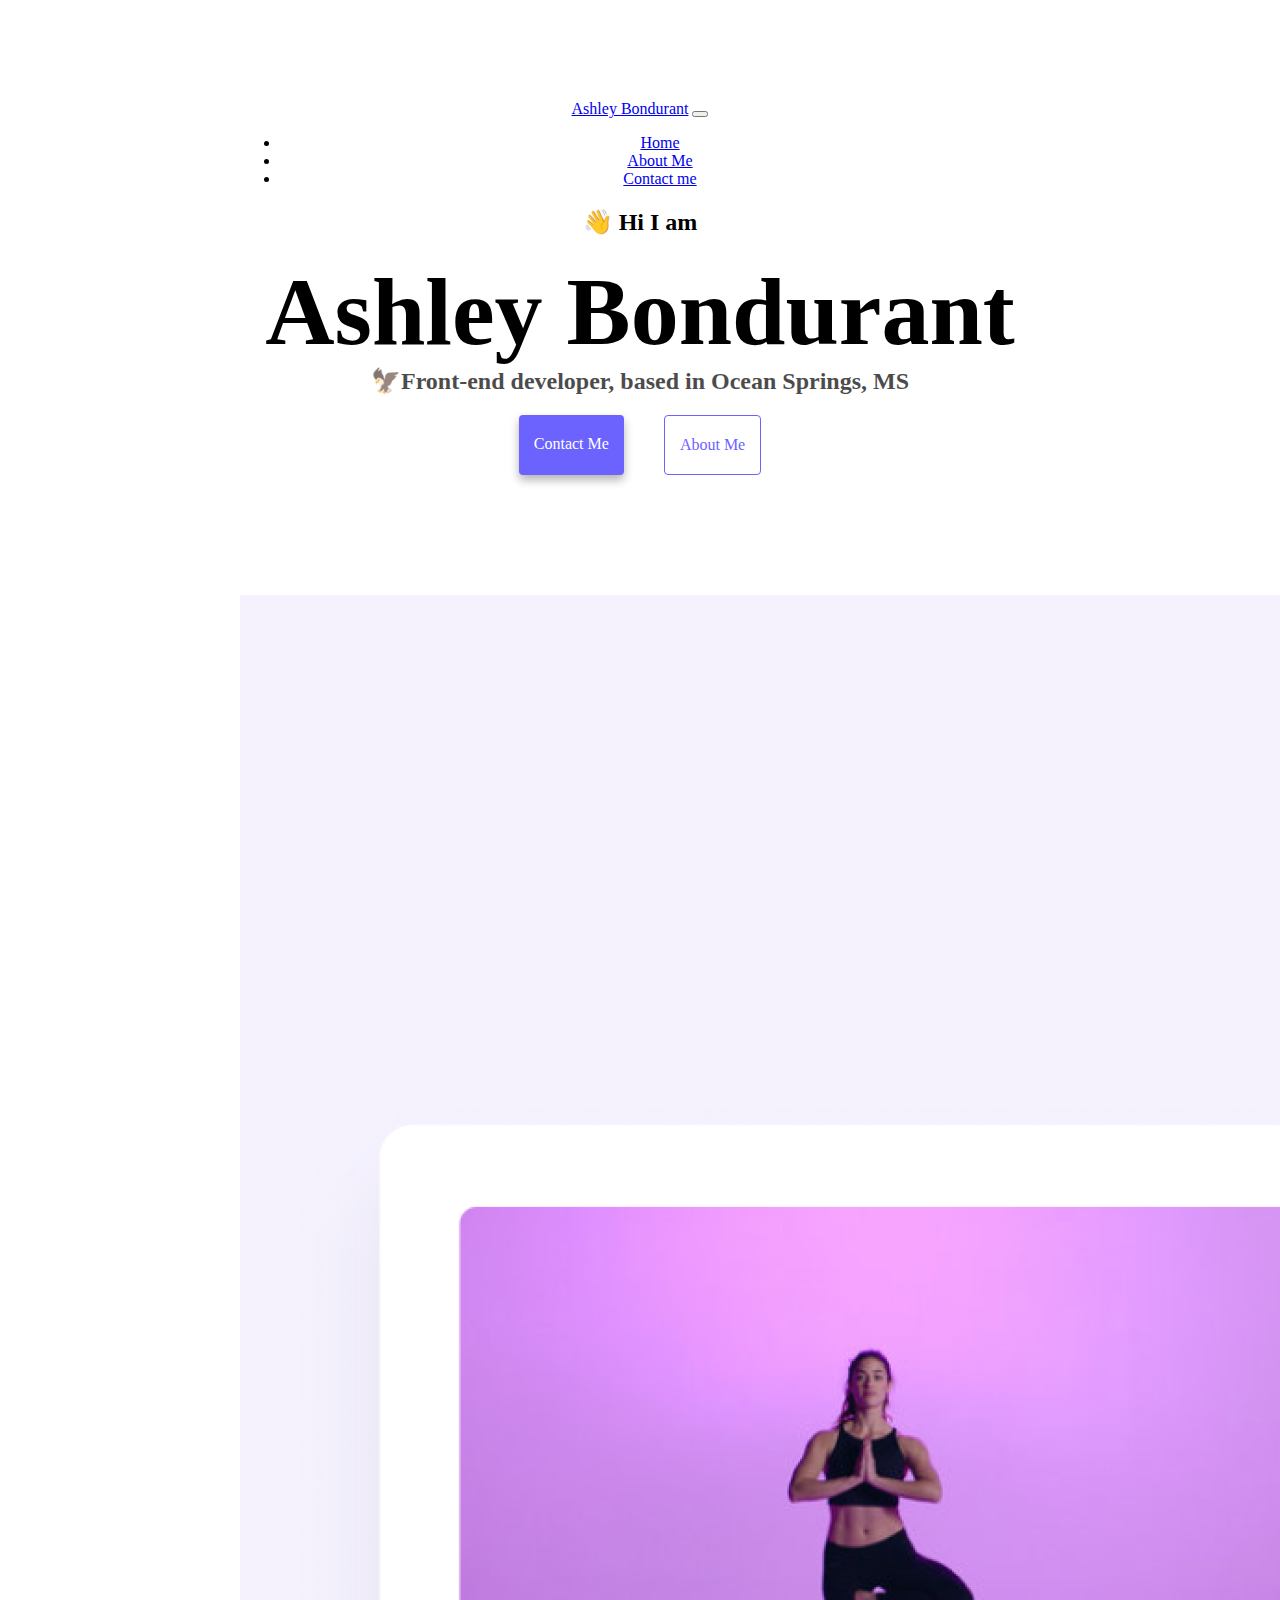
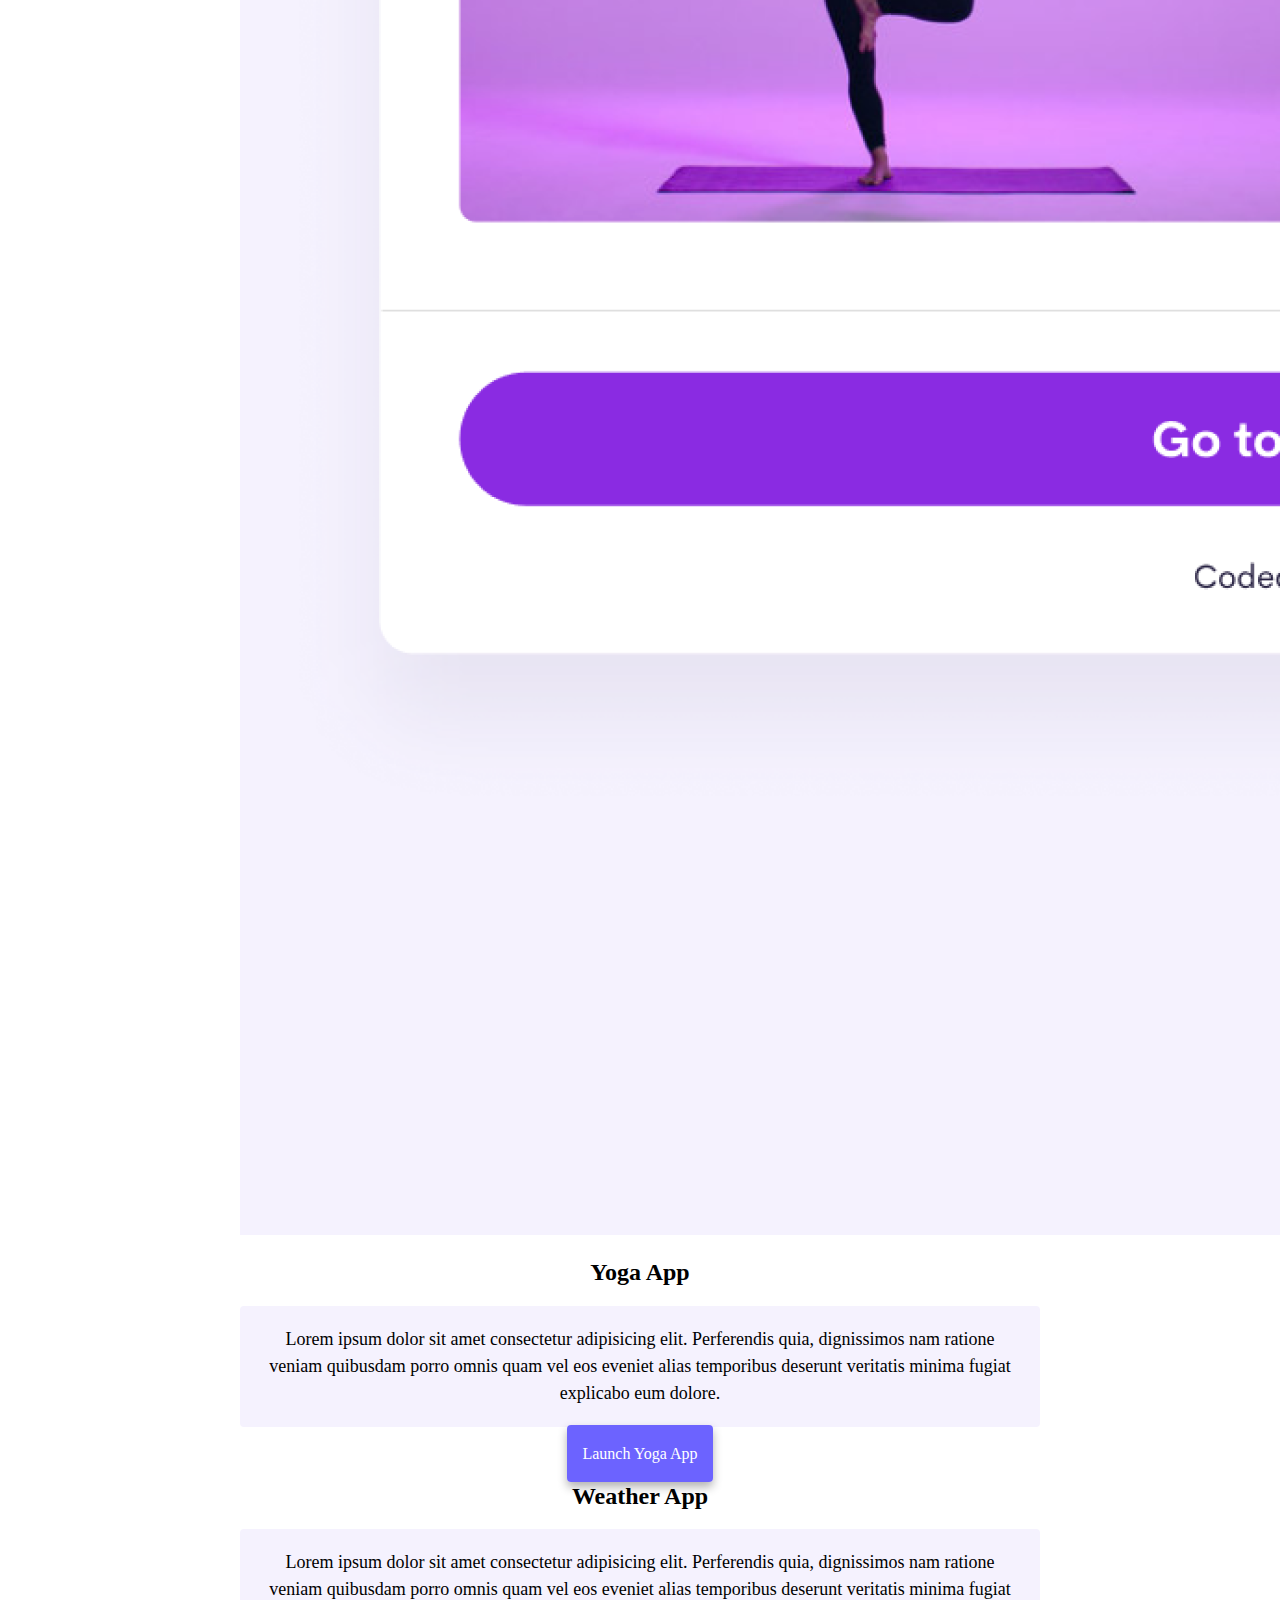
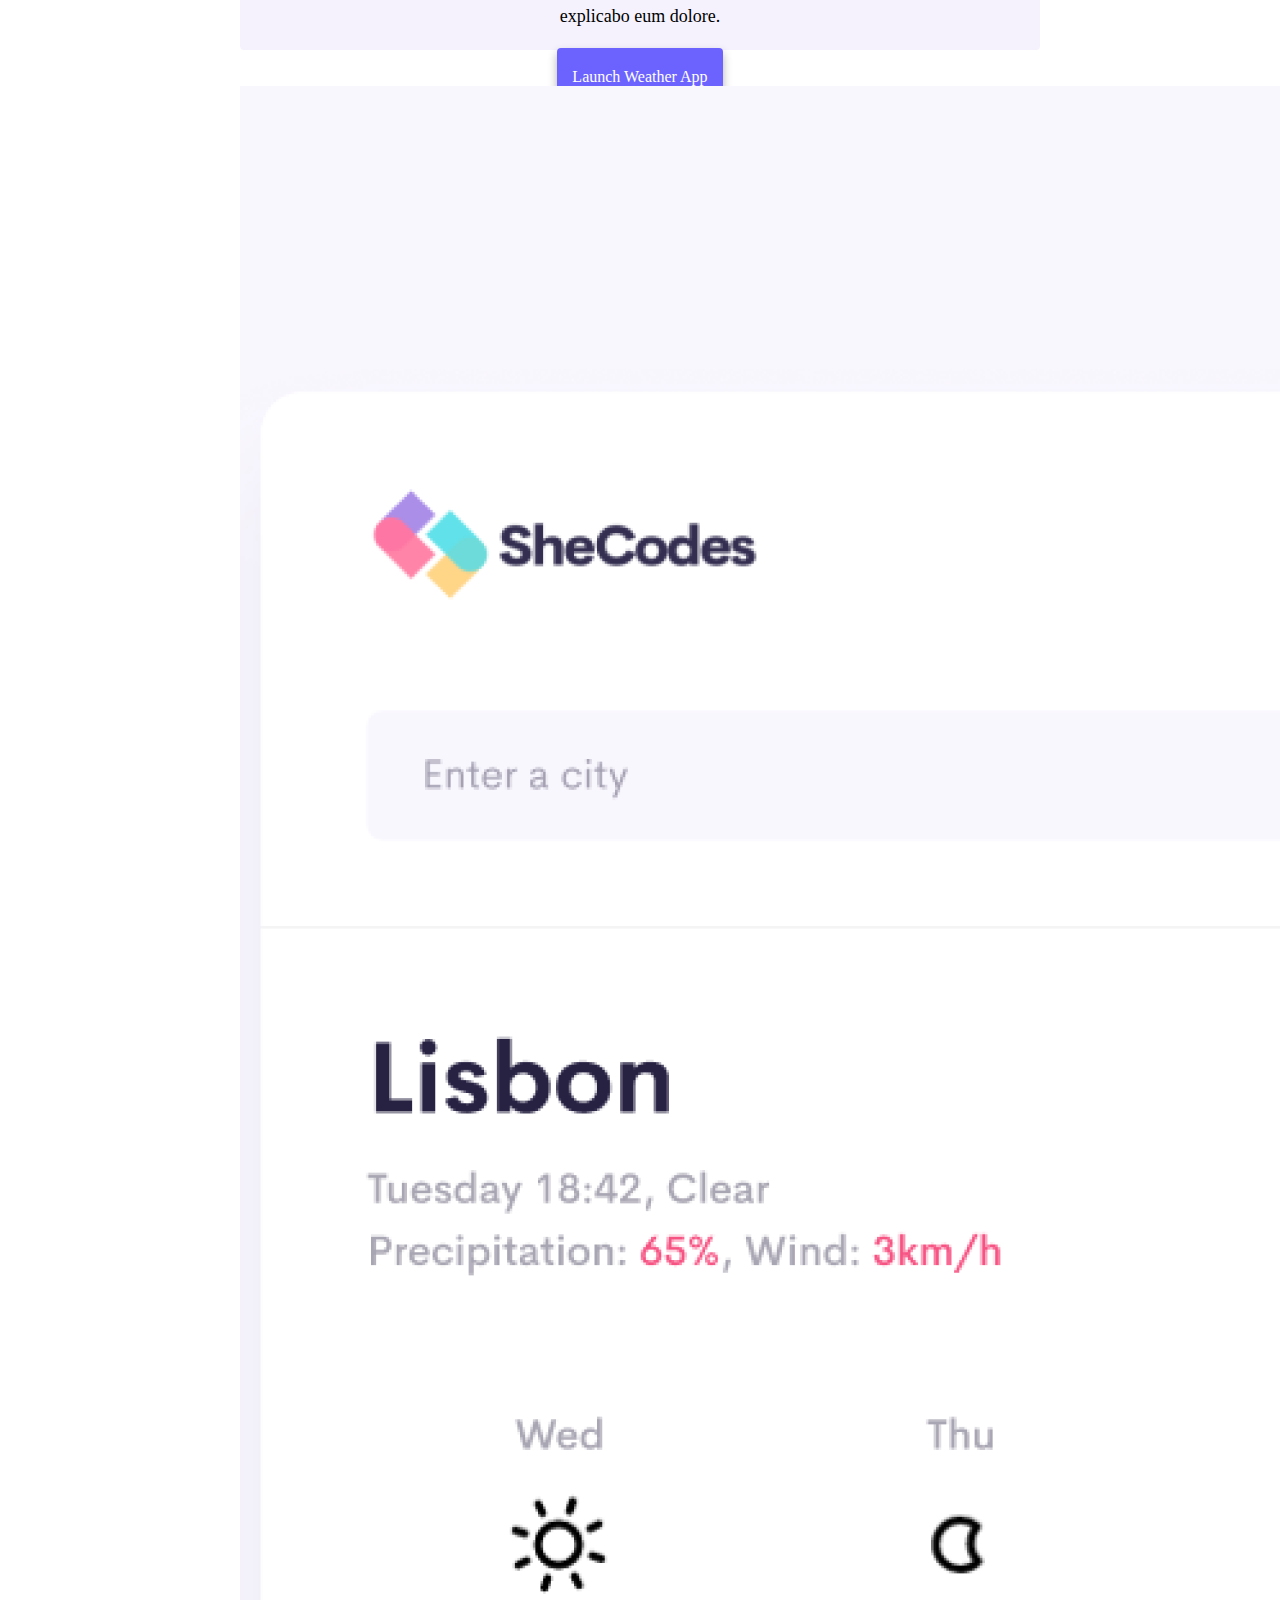
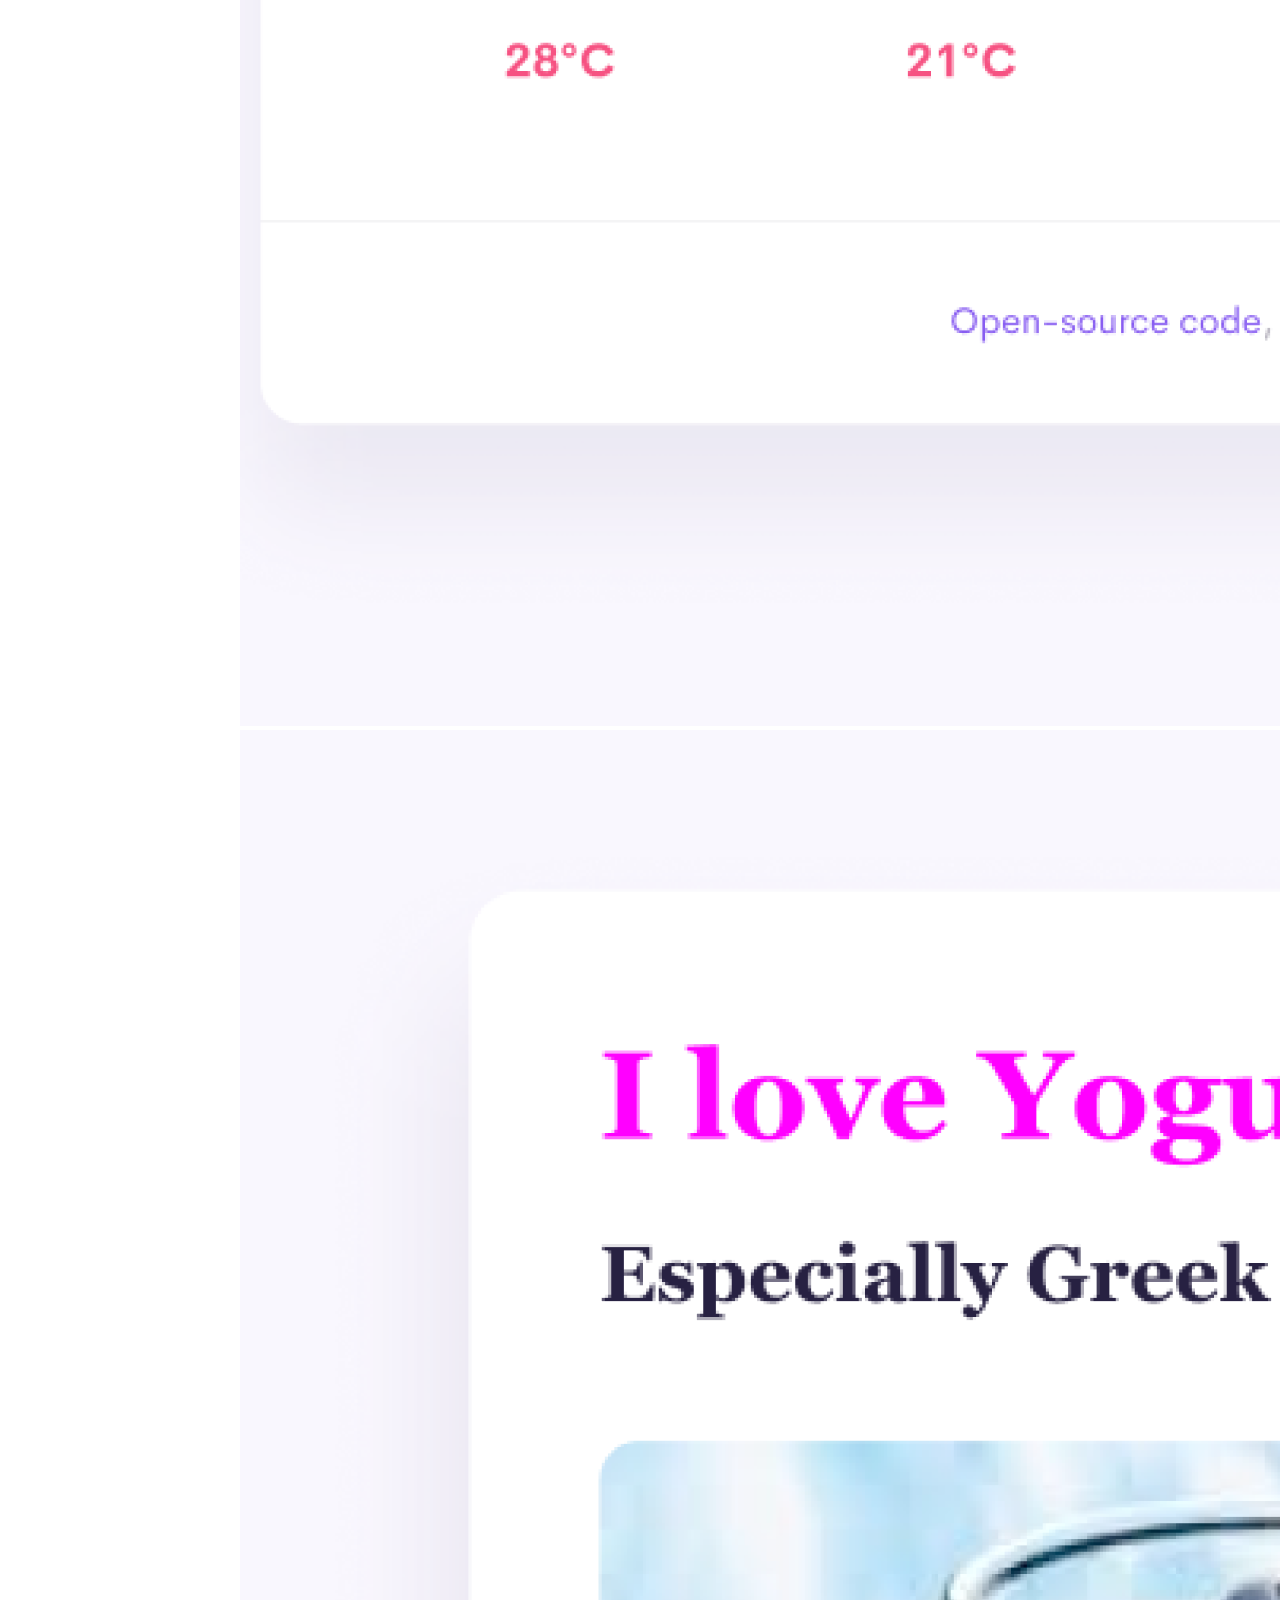
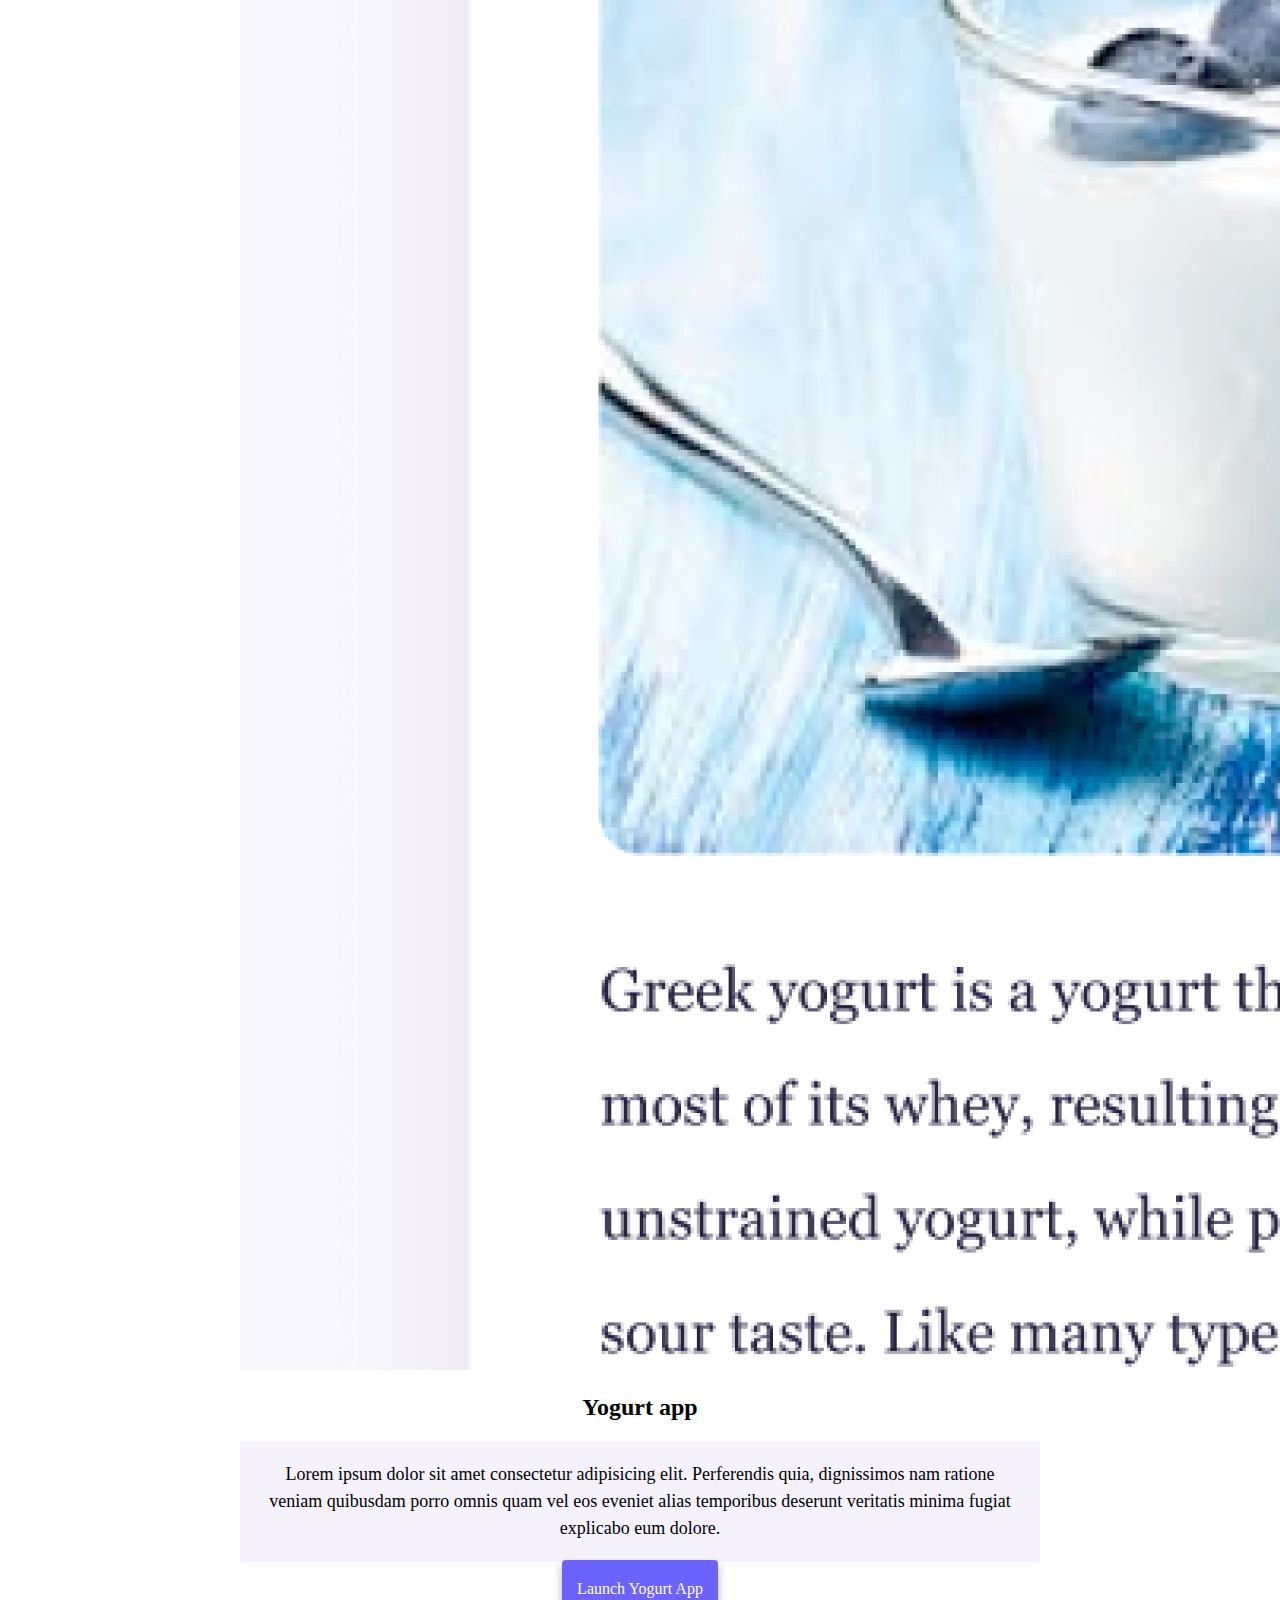
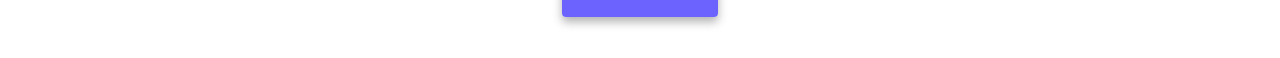
<file: index.html>
<!DOCTYPE html>
<html lang="en">
  <head>
    <meta charset="UTF-8" />
    <meta name="description"  content="A website featuring projects built by Ashley Bondurant" />
    
    <meta http-equiv="X-UA-Compatible" content="IE=edge" />
    <meta name="viewport" content="width=device-width, initial-scale=1.0" />
    <title>Ashley Bondurant</title>
    <link rel="stylesheet" href="style.css" />
  </head>
  <link
    href="https://cdn.jsdelivr.net/npm/bootstrap@5.3.0-alpha1/dist/css/bootstrap.min.css"
    rel="stylesheet"
    integrity="sha384-GLhlTQ8iRABdZLl6O3oVMWSktQOp6b7In1Zl3/Jr59b6EGGoI1aFkw7cmDA6j6gD"
    crossorigin="anonymous"
  />
  <script
    src="https://cdn.jsdelivr.net/npm/bootstrap@5.3.0-alpha1/dist/js/bootstrap.bundle.min.js"
    integrity="sha384-w76AqPfDkMBDXo30jS1Sgez6pr3x5MlQ1ZAGC+nuZB+EYdgRZgiwxhTBTkF7CXvN"
    crossorigin="anonymous"
  ></script>
  <body>
    <nav class="navbar navbar-expand-lg navbar-light bg-light fixed-top">
      <div class="container-fluid">
        <a class="navbar-brand" href="index.html">Ashley Bondurant</a>
        <button
          class="navbar-toggler"
          type="button"
          data-bs-toggle="collapse"
          data-bs-target="#navbarNav"
          aria-controls="navbarNav"
          aria-expanded="false"
          aria-label="Toggle navigation"
        >
          <span class="navbar-toggler-icon"></span>
        </button>
        <div class="collapse navbar-collapse" id="navbarNav">
          <ul class="navbar-nav">
            <li class="nav-item">
              <a class="nav-link active" aria-current="page" href="index.html">Home</a>
            </li>
            <li class="nav-item">
              <a class="nav-link" href="about.html">About Me</a>
            </li>
            <li class="nav-item">
              <a class="nav-link" href="about.html#contact">Contact me</a>
            </li>
          </ul>
        </div>
      </div>
    </nav>
    <h2 class="text-center mt-5">👋 Hi I am</h2>
    <h1 class="text-center mt-2">Ashley Bondurant</h1>
    <h3 class="text-center">🦅Front-end developer, based in Ocean Springs, MS</h3>
    <div class="navigation-links">
      <a href="about.html#contact" class="contact-link">Contact me</a>
      <a href="about.html" class="about-link">About me</a>
    </div>
    <div class="container"> 
      <div class="row">
      <div class="col-md-6">
        <img src="images/yoga.png" class ="img-fluid rounded">
      </div>
      <div class="col-md-6">
        <h2 class="mb-3">Yoga App</h2>
        <p>
            Lorem ipsum dolor sit amet consectetur adipisicing elit. Perferendis
            quia, dignissimos nam ratione veniam quibusdam porro omnis quam vel
            eos eveniet alias temporibus deserunt veritatis minima fugiat
            explicabo eum dolore.
        </p>
     
        <div class="mt-5">
          <a href="#" class="primary-link" alt="Yogurt Application built by Ashley Bondurant" title="Yoga Application">Launch Yoga App</a>
        </div>
      </div>
        <div class="row mt-5">
          <div class="col-md-6">
            <h2 class="mb-3">Weather App</h2>
        <p>
            Lorem ipsum dolor sit amet consectetur adipisicing elit. Perferendis
            quia, dignissimos nam ratione veniam quibusdam porro omnis quam vel
            eos eveniet alias temporibus deserunt veritatis minima fugiat
            explicabo eum dolore.
        </p>
        <div class="mb-5 mt-5">
          <a href="https://warm-choux-216892.netlify.app/" class="primary-link" title ="Weather Application">Launch Weather App</a>
        </div>
          </div>
      
        <div class="col-md-6"> 
          <img src="images/weather.png" class="img-fluid rounded" alt="Weather Application built by Ashley Bondurant">
        </div>
      </div>
      <div class="row mt-5">
        <div class="col-md-6">
          <img src="images/yogurt.png" class="img-fluid rounded" alt="Yogurt Application built by Ashley Bondurant" title="Yogurt Application"></div>
          <div class="col-md-6">
            <h2 class="mb-3">Yogurt app</h2>
            <p>
                Lorem ipsum dolor sit amet consectetur adipisicing elit. Perferendis
                quia, dignissimos nam ratione veniam quibusdam porro omnis quam vel
                eos eveniet alias temporibus deserunt veritatis minima fugiat
                explicabo eum dolore.
            </p>
            <div class="mt-5">
              <a href="#" class="primary-link">Launch Yogurt App</a>
          </div>
      </div>
  </body>
</html>
</file>
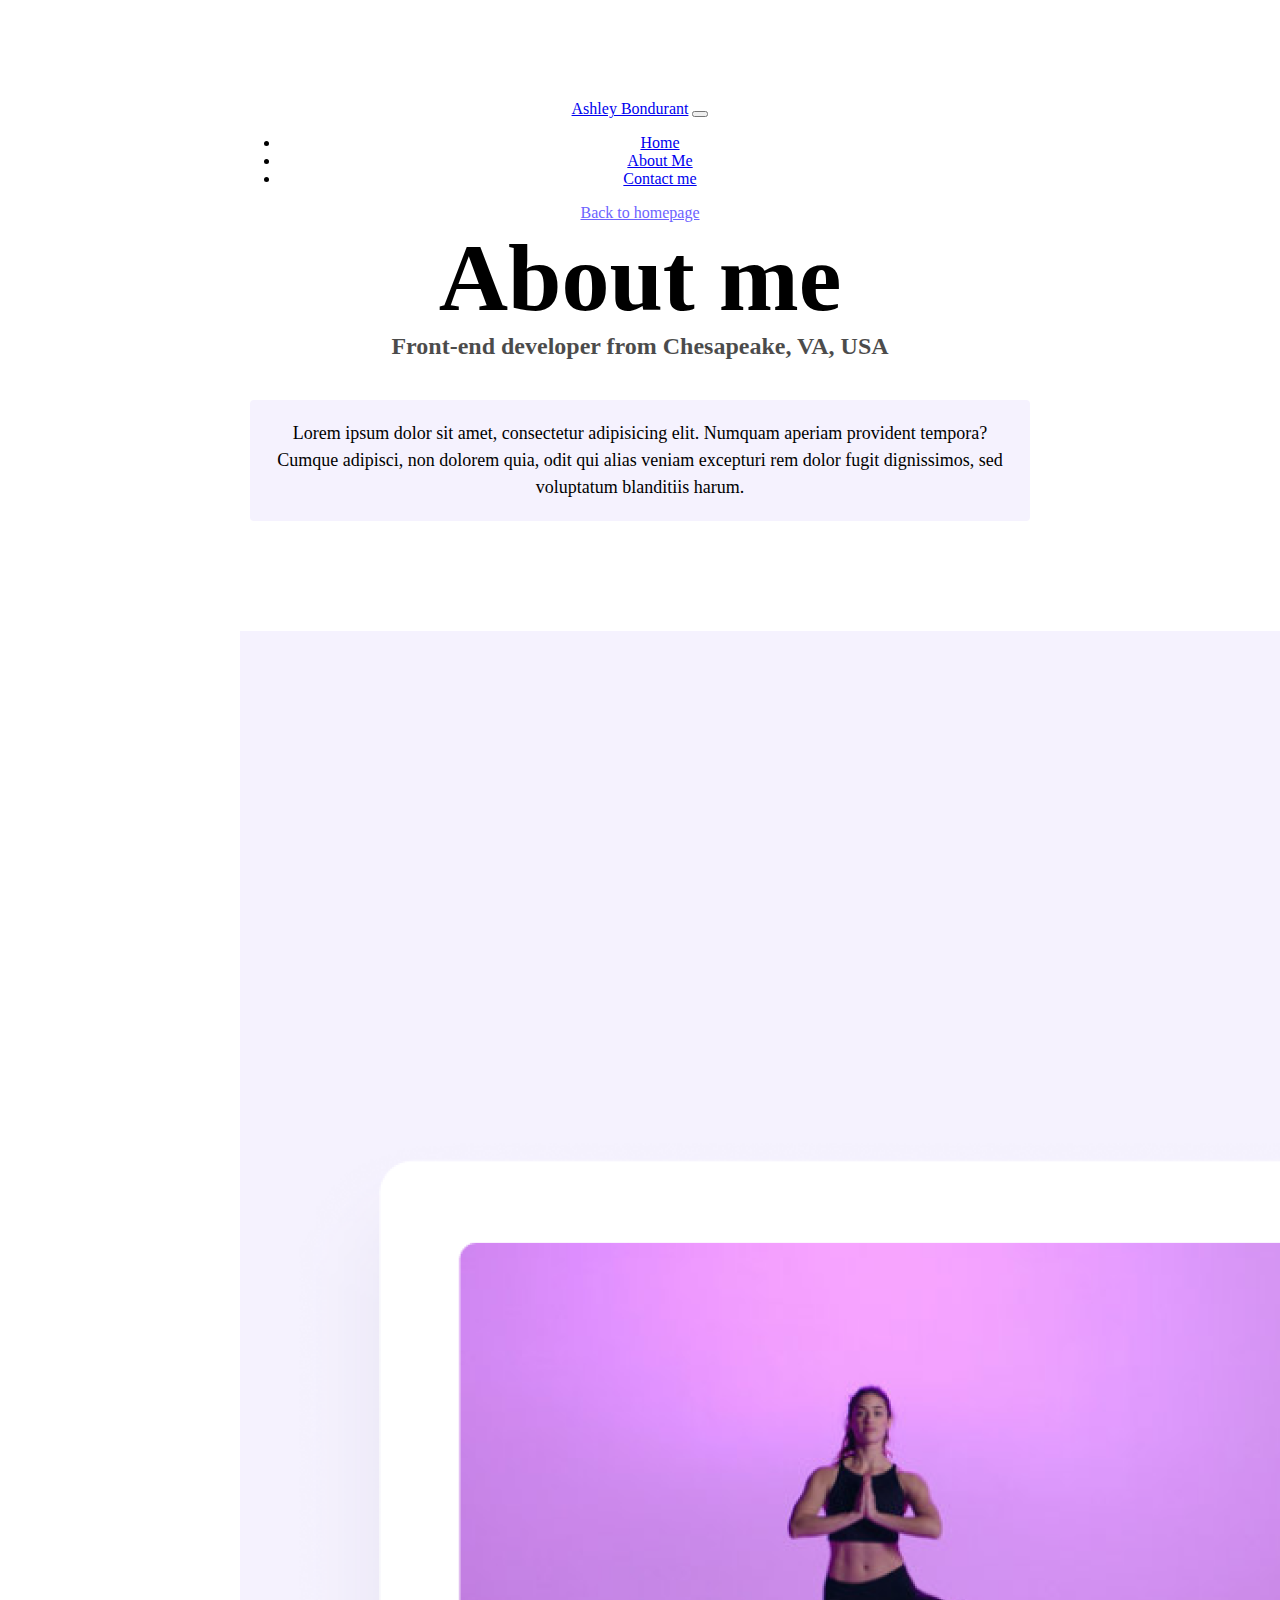
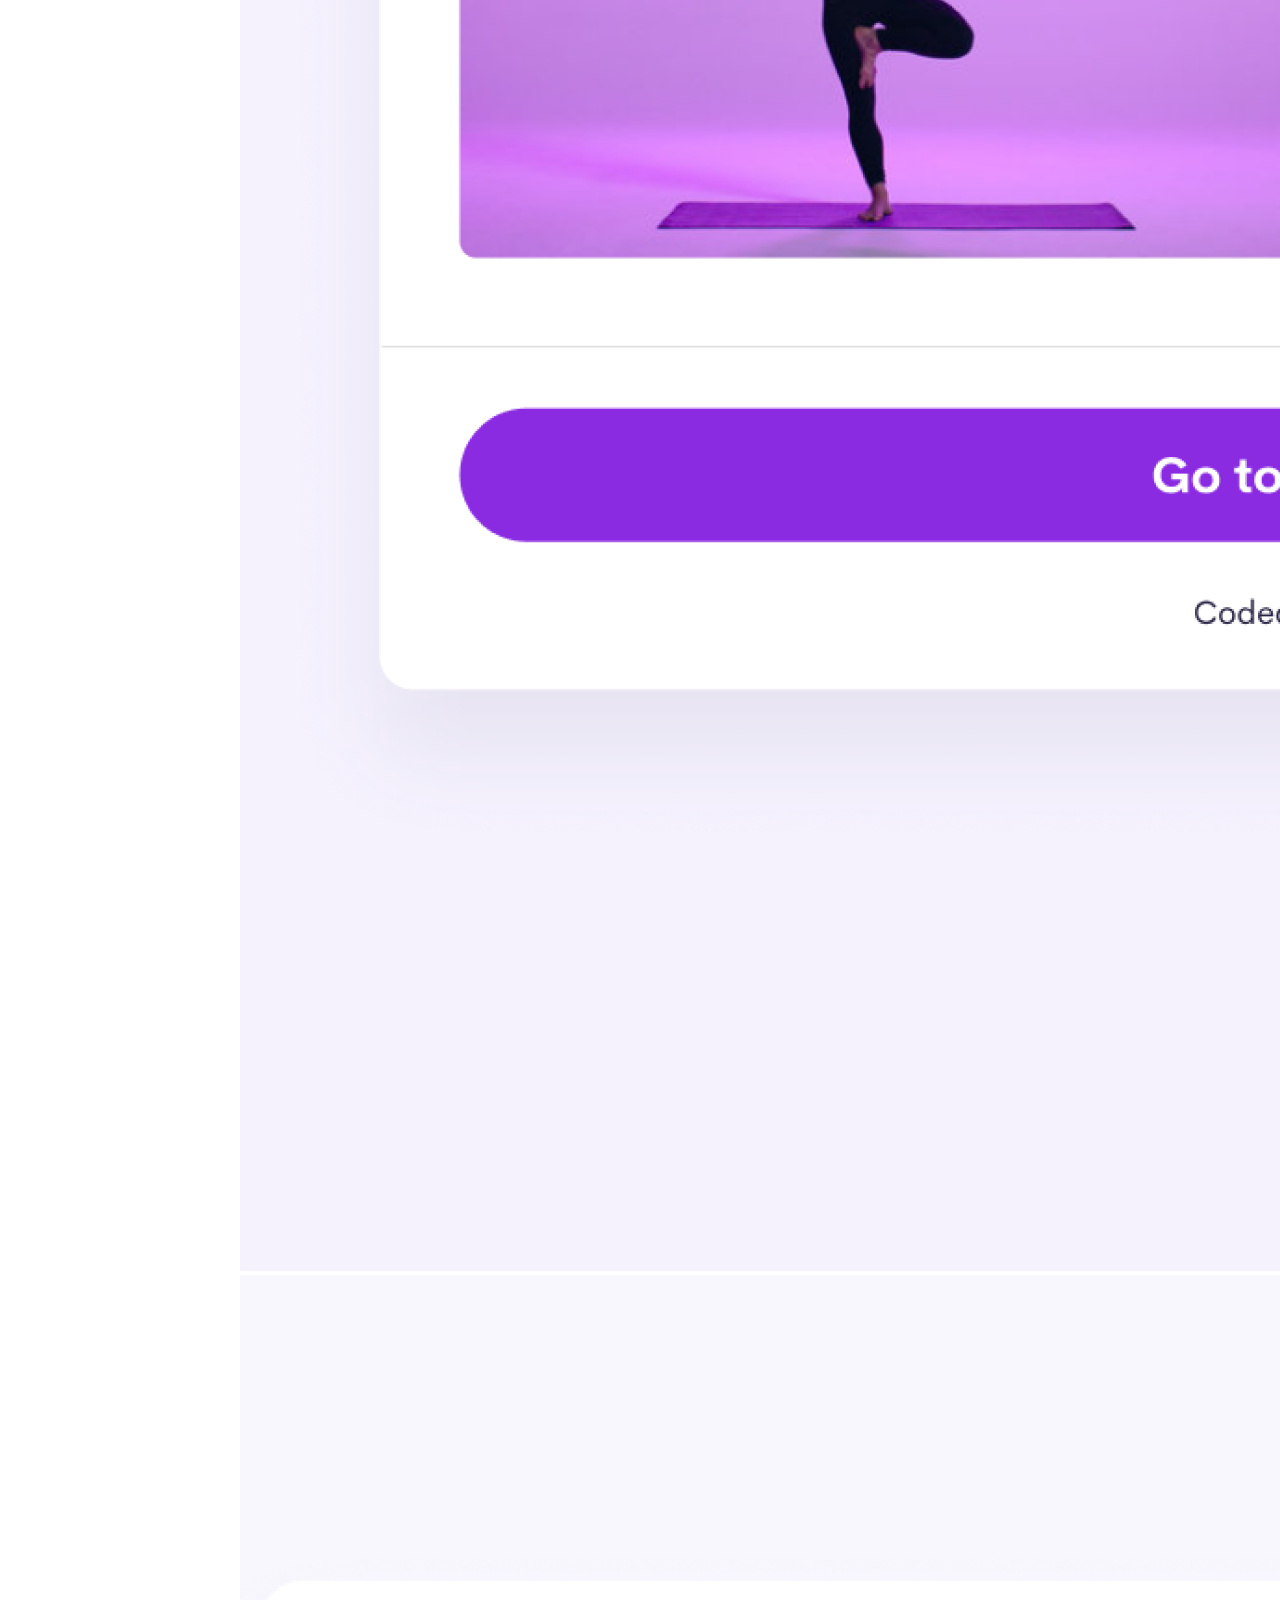
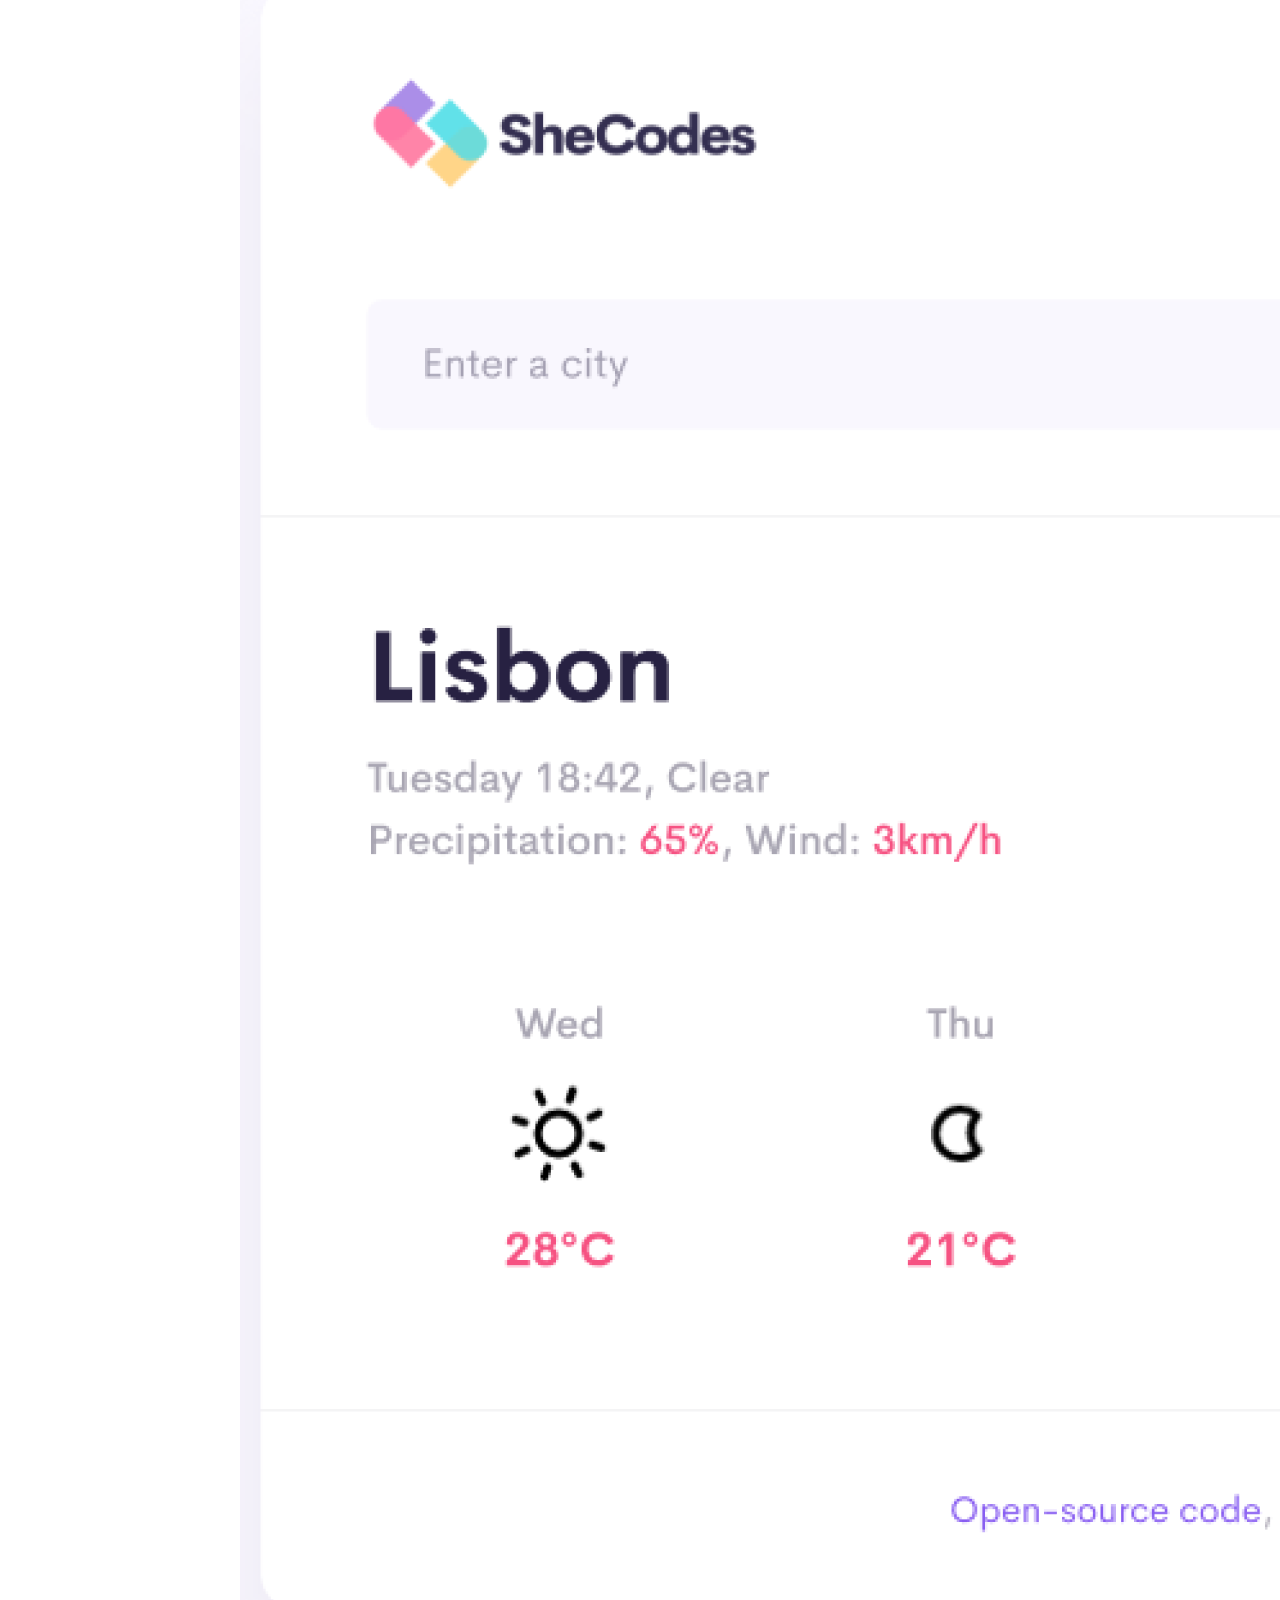
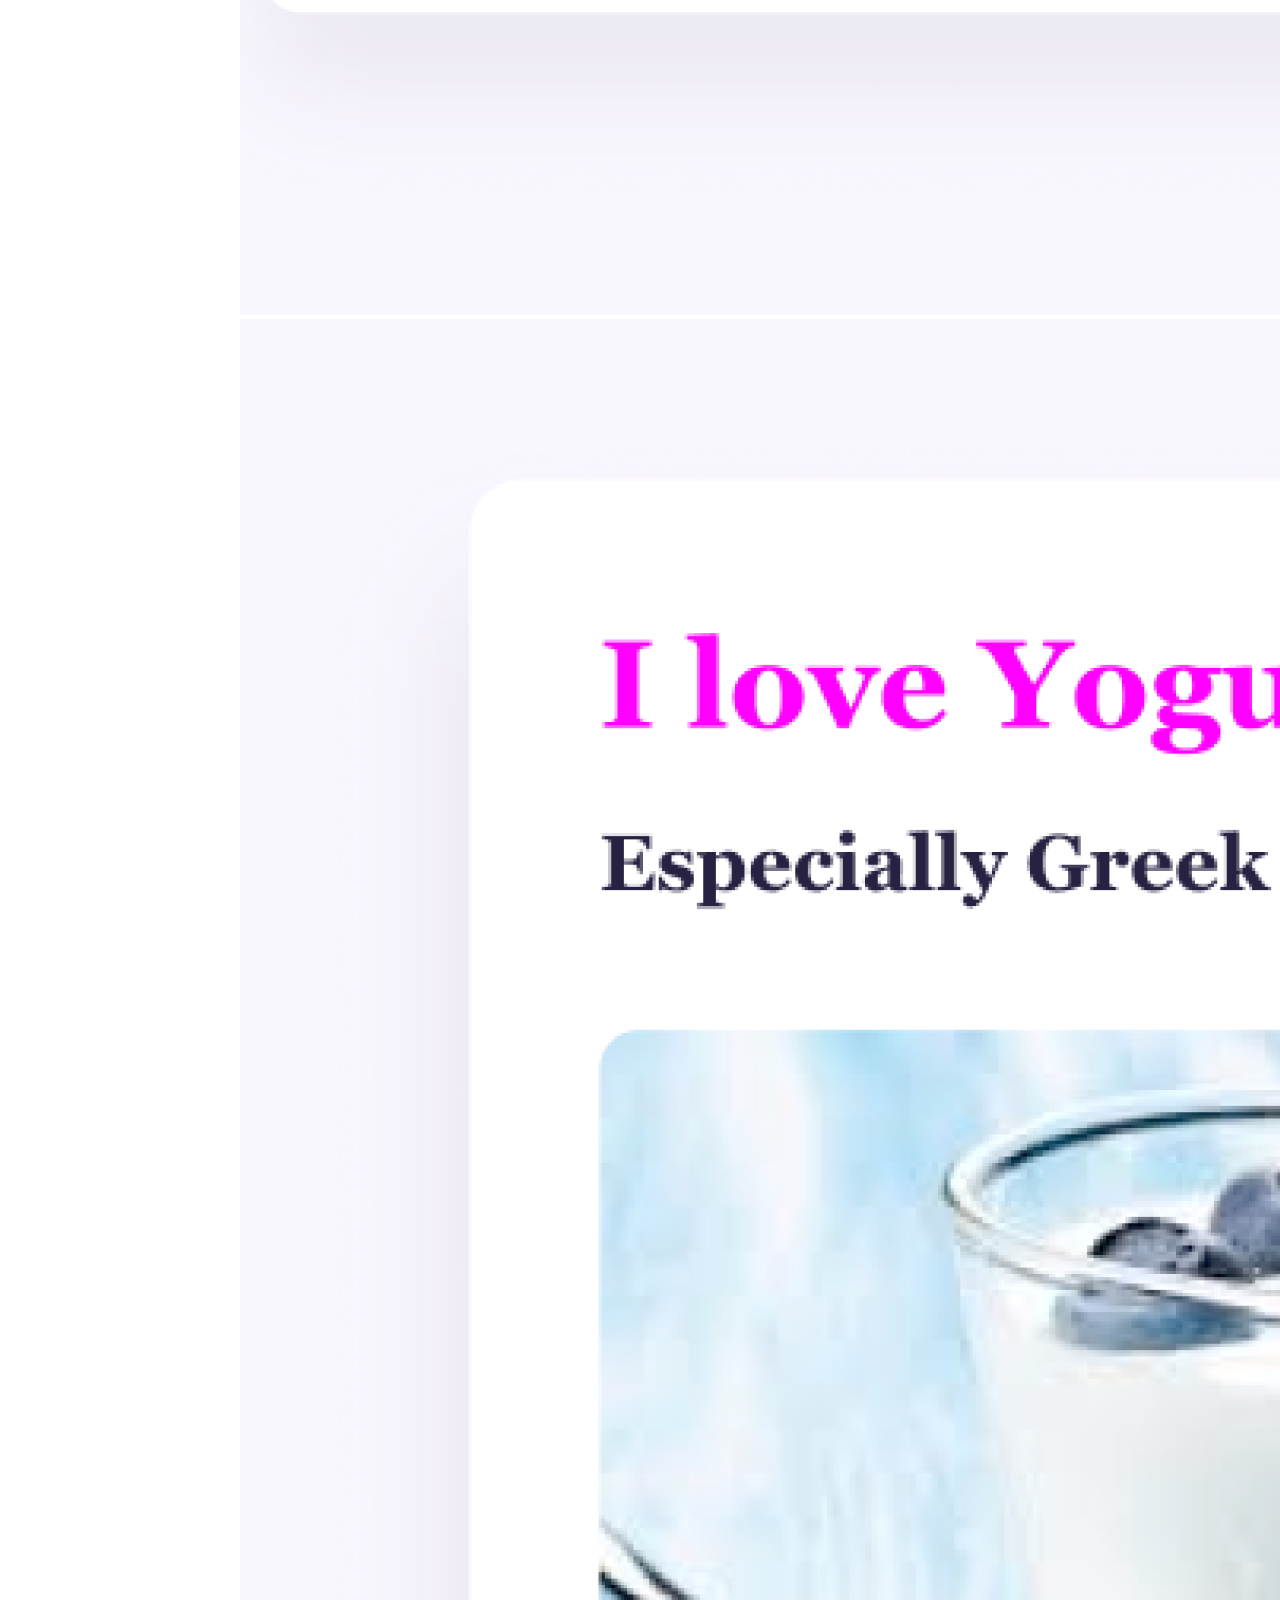
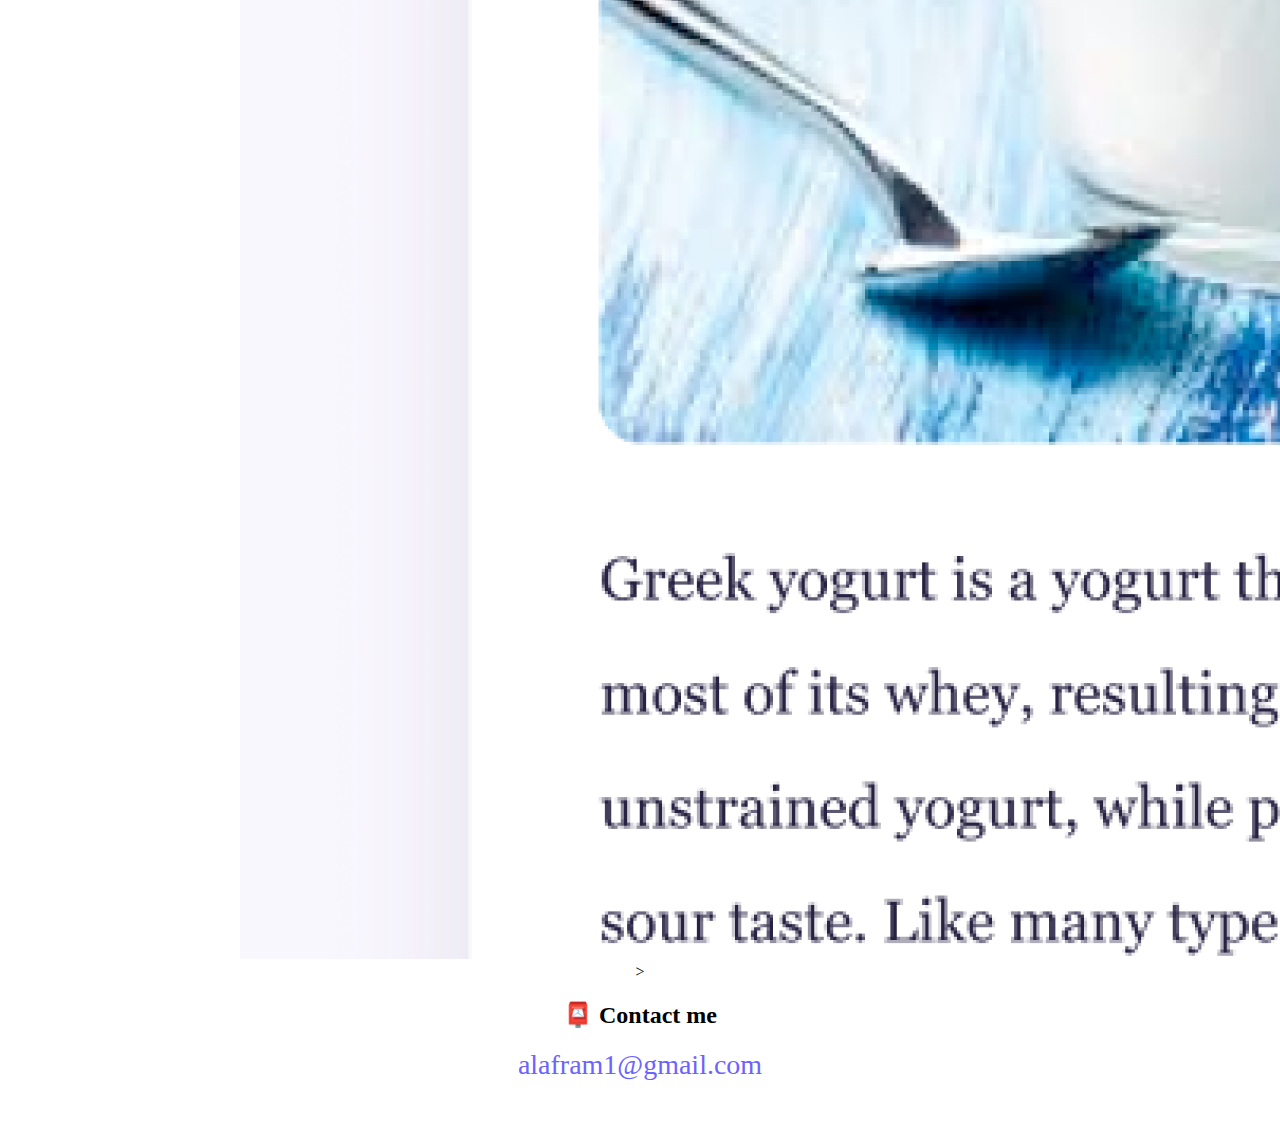
<file: about.html>
<!DOCTYPE html>
<html lang="en">
  <head>
    <meta charset="UTF-8" />
    <meta http-equiv="X-UA-Compatible" content="IE=edge" />
    <meta name="viewport" content="width=device-width, initial-scale=1.0" />
    <link rel="stylesheet" href="style.css" />
    <link
      href="https://cdn.jsdelivr.net/npm/bootstrap@5.3.0-alpha1/dist/css/bootstrap.min.css"
      rel="stylesheet"
      integrity="sha384-GLhlTQ8iRABdZLl6O3oVMWSktQOp6b7In1Zl3/Jr59b6EGGoI1aFkw7cmDA6j6gD"
      crossorigin="anonymous"
    />
    <script
      src="https://cdn.jsdelivr.net/npm/bootstrap@5.3.0-alpha1/dist/js/bootstrap.bundle.min.js"
      integrity="sha384-w76AqPfDkMBDXo30jS1Sgez6pr3x5MlQ1ZAGC+nuZB+EYdgRZgiwxhTBTkF7CXvN"
      crossorigin="anonymous"
    ></script>
    <title>About Ashley Bondurant</title>
  </head>
  <body>
    <nav class="navbar navbar-expand-md bg-body-tertiary fixed-top">
      <div class="container-fluid">
        <a class="navbar-brand" href="index.html">Ashley Bondurant</a>
        <button
          class="navbar-toggler"
          type="button"
          data-bs-toggle="collapse"
          data-bs-target="#navbarNav"
          aria-controls="navbarNav"
          aria-expanded="false"
          aria-label="Toggle navigation"
        >
          <span class="navbar-toggler-icon"></span>
        </button>
        <div class="collapse navbar-collapse" id="navbarNav">
          <ul class="navbar-nav">
            <li class="nav-item">
              <a class="nav-link active" aria-current="page" href="index.html">Home</a>
            </li>
            <li class="nav-item">
              <a class="nav-link" href="about.html">About Me</a>
            </li>
            <li class="nav-item">
              <a class="nav-link" href="about.html#contact">Contact me</a>
            </li>
          </ul>
        </div>
      </div>
    </nav>
    <a href="index.html" class="homepage-link text-center mt-5">Back to homepage</a>
    <h1 class="text-center mt-5">About me</h1>
    <h3 class="text-center">Front-end developer from Chesapeake, VA, USA</h3>
    <div class="about-paragraphs text-center">
      <p>
        Lorem ipsum dolor sit amet, consectetur adipisicing elit. Numquam
        aperiam provident tempora? Cumque adipisci, non dolorem quia, odit qui
        alias veniam excepturi rem dolor fugit dignissimos, sed voluptatum
        blanditiis harum.
      </p>
    </div>
    <div class="container">
<div class="row">
  <div class="col-sm-4">
    <img src="images/yoga.png" class="img-fluid p-2 shadow rounded">
  </div>
  <div class="col-sm-4">
    <img src="images/weather.png" class="img-fluid p-2 shadow rounded">
  </div>
  <div class="col-sm-4"> 
    <img src="images/yogurt.png" class="img-fluid p-2 shadow rounded">>
</div>

    </div>
    <div id="contact">
      <h2>📮 Contact me</h2>
      <a href="mailto:alafram1@gmail.com" class="email-link">
        alafram1@gmail.com</a
      >
    </div>
  </body>
</html>
</file>
<file: style.css>
:root {
    --primary-color: #6c63ff;
    --secondary-color: #f5f2fe;
    --box-shadow: 0 5px 10px rgba(0, 0, 0, 0.3);
  }
  
  body {
    margin: 60px auto;
    max-width: 800px;
    margin-top: 100px;
  }
  
  h1,
  h2,
  h3 {
    text-align: center;
    margin: 0;
  }
  
  h1 {
    font-size: 96px;
  }
  
  h2 {
    margin: 10px;
    font-size: 48px;
    display: block;
    font-size: 1.5em;
    margin-block-start: 0.83em;
    margin-block-end: 0.83em;
    margin-inline-start: 0px;
    margin-inline-end: 0px;
    font-weight: bold;
  }
  
  h3 {
    font-size: 24px;
    opacity: 0.7;
  }
  
  p {
    background: var(--secondary-color);
    padding: 20px;
    border-radius: 4px;
    font-size: 18px;
    line-height: 1.5;
    text-align: center;
  }
  
  .navigation-links {
    display: flex;
    justify-content: center;

  }
  
  .navigation-links a {
    margin: 20px;
    border-radius: 4px;
    padding: 20px 15px;
    text-decoration: none;
    text-transform: capitalize;
  }
  
  .contact-link {
    background: var(--primary-color);
    box-shadow: var(--box-shadow);
    color: white;
  }
  
  .about-link {
    color: var(--primary-color);
    border: 1px solid var(--primary-color);
  }
  
  .homepage-link {
    color: var(--primary-color);
    text-align: center;
    display: block;
  }
  
  .about-paragraphs {
    display: flex;
    margin: 30px 0;
  }
  
  .about-paragraphs p {
    margin: 10px;
  }
  
  .email-link {
    display: flex;
    justify-content: center;
    color: var(--primary-color);
    font-size: 28px;
    text-decoration: none;
  }
  
  .email-link:hover {
    text-decoration: underline;
  }
  .primary-link {
    border-radius: 4px;
    padding: 20px 15px;
    text-decoration: none;
    text-transform: capitalize;
    background: var(--primary-color);
    box-shadow: var(--box-shadow);
    color: white;
  }
  .container {
    margin-top: 100px;
  }

  @media (min-width: 600px) {
    body {text-align: center;}

  }
</file>
